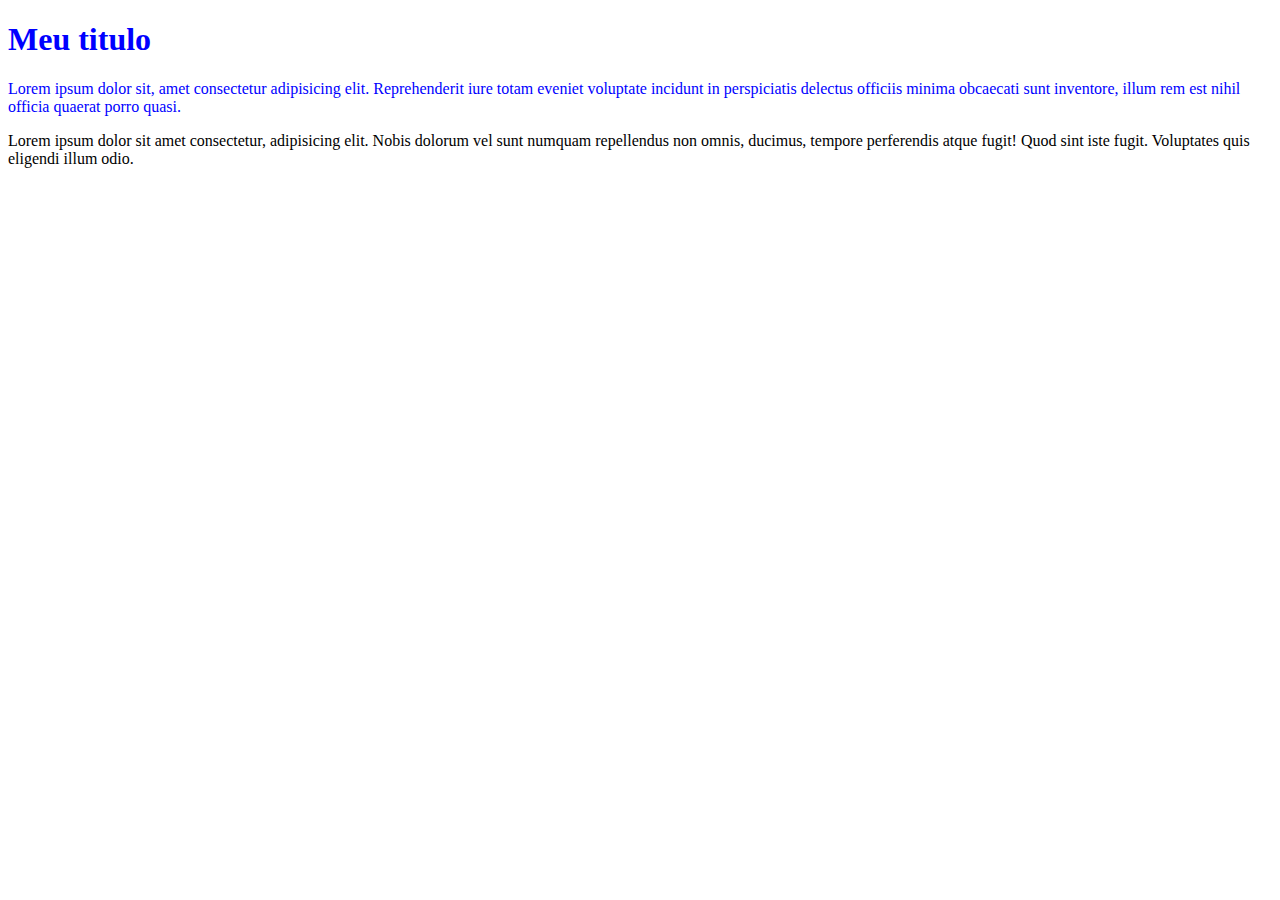
<file: index.html>
<!DOCTYPE html>
<html lang="pt-BR">
<head>
    <title>Nome que você quiser</title>
<style>
    .bomdia {
        color:blue; 
    }
    
</style>
</head>
<body>
    <h1 class="bomdia">Meu titulo</h1>
    <p class="bomdia">Lorem ipsum dolor sit, amet consectetur adipisicing elit. Reprehenderit iure totam eveniet voluptate incidunt in perspiciatis delectus officiis minima obcaecati sunt inventore, illum rem est nihil officia quaerat porro quasi.
    </p>
    <p class="boanoiote">
        Lorem ipsum dolor sit amet consectetur, adipisicing elit. Nobis dolorum vel sunt numquam repellendus non omnis, ducimus, tempore perferendis atque fugit! Quod sint iste fugit. Voluptates quis eligendi illum odio.
    </p>
</body>
</html>
</file>
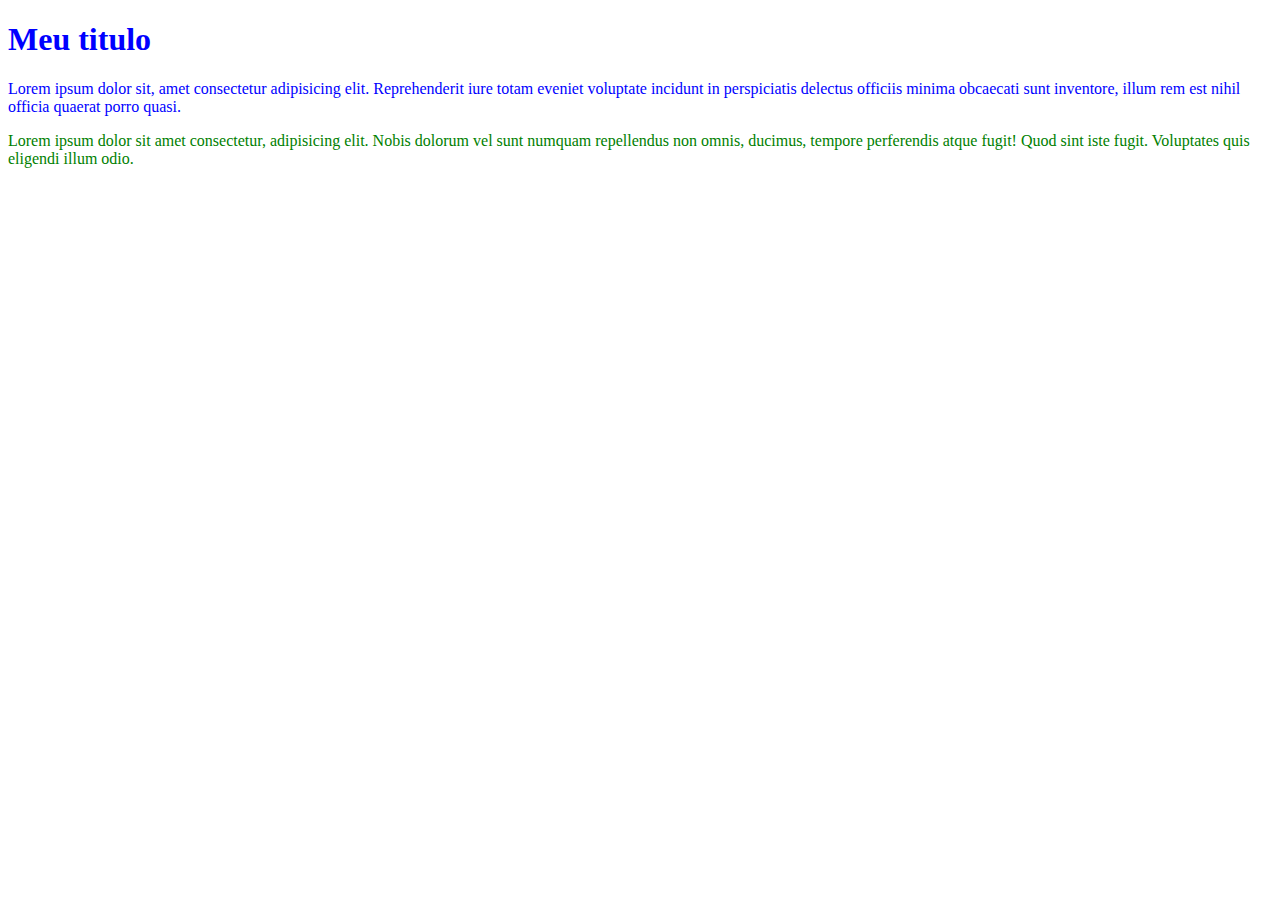
<file: página2.html>
<!DOCTYPE html>
<html lang="pt-BR">
<head>
    <title>Nome que você quiser</title>

    <link rel="stylesheet" href="estilo.css">
<style>
   .bomdia {
        color:blue; 
    }

</style>
</head>
<body>
    <h1 class="bomdia">Meu titulo</h1>
    <p class="bomdia">Lorem ipsum dolor sit, amet consectetur adipisicing elit. Reprehenderit iure totam eveniet voluptate incidunt in perspiciatis delectus officiis minima obcaecati sunt inventore, illum rem est nihil officia quaerat porro quasi.
    </p>
    <p class="boanooite">
        Lorem ipsum dolor sit amet consectetur, adipisicing elit. Nobis dolorum vel sunt numquam repellendus non omnis, ducimus, tempore perferendis atque fugit! Quod sint iste fugit. Voluptates quis eligendi illum odio.
    </p>
</body>
</html>
</file>
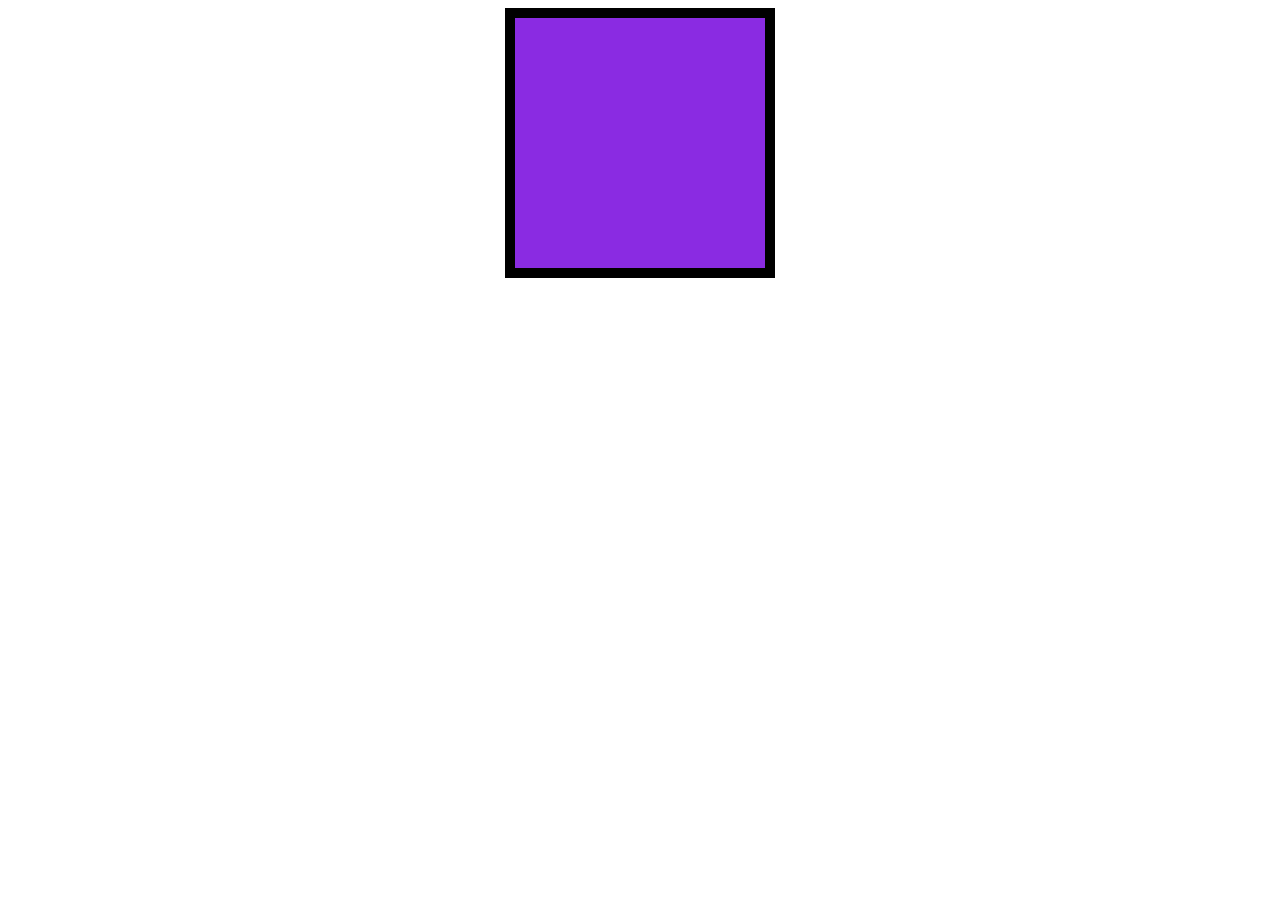
<file: página3.html>
<!DOCTYPE html>
<html lang="en">
<head>
    <title>Pagina 3</title>
</head>
<style>
    .caixa {
        width: 250px;
        height: 250px;
        background-color: blueviolet;
        border: 10px solid black;
    }
    .container {
        
        display: flex;
        justify-content: center;
        height: 500px;
        width: 100%;
    }
</style>
<body>
    <div class="container">
        <div class="caixa"></div>
    </div>

</body>
</html>
</file>
<file: estilo.css>
.boanooite {
    color: green;
}

.momo{
    color: lime;
}
</file>
